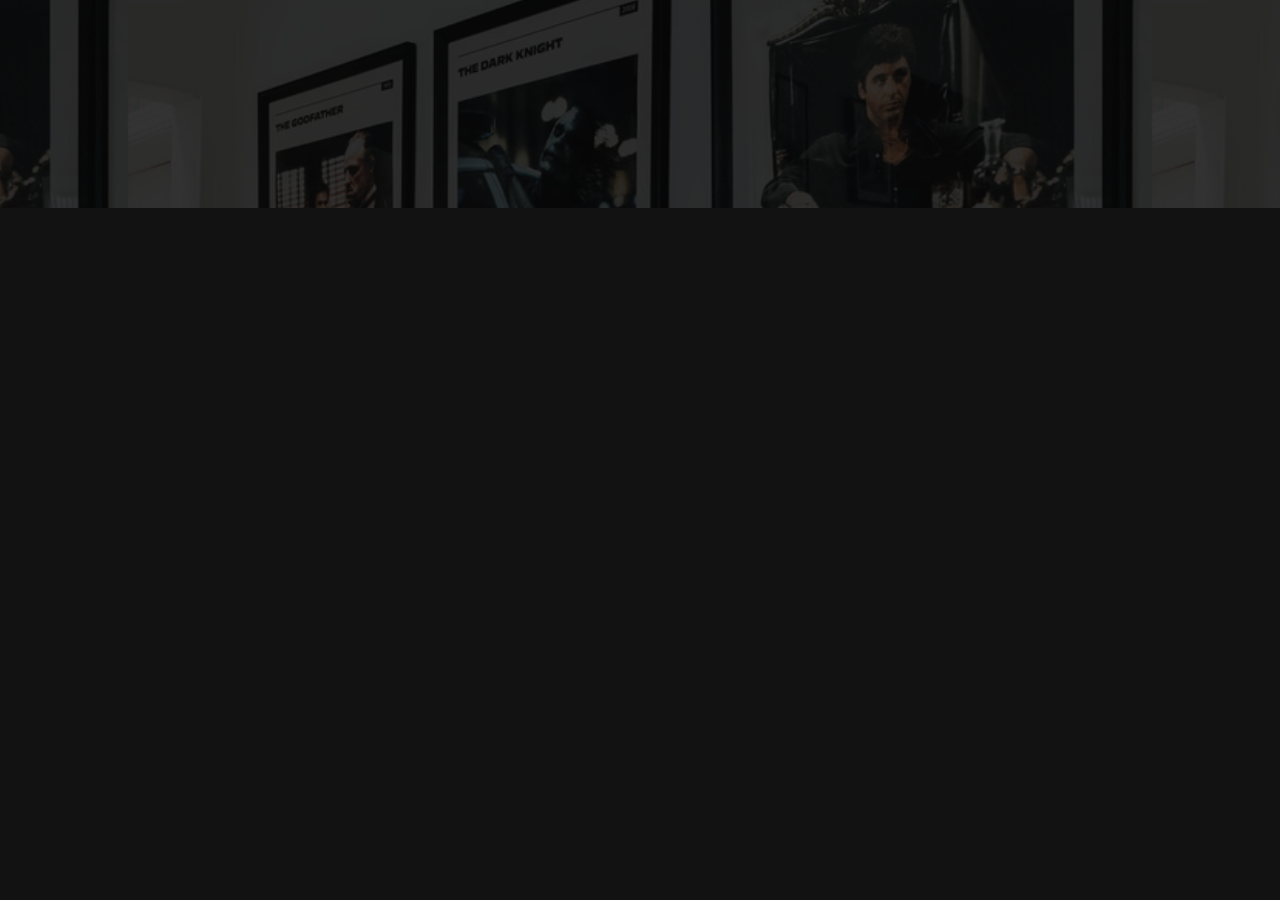
<file: index.html>
<!DOCTYPE html>
<html lang="en">
    <head>
        <title>Movie Searchlist</title>
        <meta name="viewport" content="width=device-width, initial-scale=1.0" />
        <link rel="preconnect" href="https://fonts.googleapis.com">
        <link rel="preconnect" href="https://fonts.gstatic.com" crossorigin>
        <link href="https://fonts.googleapis.com/css2?family=Inter:ital,opsz,wght@0,14..32,100..900;1,14..32,100..900&display=swap" rel="stylesheet">
        <link rel="stylesheet" href="https://cdnjs.cloudflare.com/ajax/libs/font-awesome/6.6.0/css/all.min.css" integrity="sha512-Kc323vGBEqzTmouAECnVceyQqyqdsSiqLQISBL29aUW4U/M7pSPA/gEUZQqv1cwx4OnYxTxve5UMg5GT6L4JJg==" crossorigin="anonymous" referrerpolicy="no-referrer" />
        <link rel="stylesheet" href="./css/index.css">
    </head>
    <body>
        <header class="hero" id="header">

        </header>
        <main>
            <div class="container" id="main">
                
            </div>
            <div id="modal"></div>
        </main>
        <script src="./js/index.js" type="module"></script>
    </body>
</html>
</file>
<file: css/index.css>
:root {
    --white-text-color: #FFFFFF;
    --button-background-color: #4B4B4B;
    --input-background-color: #2E2E2F;
    --input-text-color: #A5A5A5;
    --body-background-color: #121212;
    --font-family: "Inter", sans-serif;
    --no-movies-found-text-color: "#787878";
}

/* General styles - Start */

*, *::after, *::before {
    box-sizing: border-box;
}

html, body {
    margin: 0;
    padding: 0;
    color: var(--white-text-color);
    background-color: var(--body-background-color);
    height: 100%;
}

body,
.search-input,
.search-btn {
    font-family: var(--font-family);
}

.links {
    text-decoration: none;
    color: var(--white-text-color);
}

.add-movie,
.remove-movie,
.fa-solid,
.poster-details,
.search-btn,
.movie-list-blank {
    cursor: pointer;
}

.movie-list-blank img,
.movie-list-blank p,
.poster-img, .poster-text {
    pointer-events: none;
}

/* General styles - End */

/* Containers, flex and grid - Start */

.container {
    width: 80%;
    margin: 0 auto;
    max-width: 800px;
    min-width: 450px;
    padding: 1em;
}

.search-container {
    position: relative;
    top: -35px;
    width: 100%;
}

/* Make the hero full height and centre vertically */
.hero,
/* Switch the header/link from column to row */
.hero .container,
/* Keep the input/button touching and the same height */
.search-container,
/* When there are no movies, keep the text centred */
.movie-container,
/* Keep the items displayed when no movies centered vertically/horizontally */
.no-movies-found,
.movie-list-blank,
/* Keep the title and rating on the same line and spaced evenly */
.movie-header,
/* Keep the add/remove icon and the text centered horizontallu */
.add-movie,
.remove-movie,
/* Line up the duration, genre and add/remove */
.movie-info,
.poster-details {
    display: flex;
    align-items: center;
}

/* Line up the poster and the movie details on the same line,
don't want it centered horizontally though (different from the design
but I think it looks better) */
.movie-card {
    display: flex;
    gap: 0.5em;
}

.movie-grid-details {
  display: flex;
  align-items: space-between;
  gap: 0.5em;
}

/* On smaller screens stack the header and link on top of each other */
.hero .container,
.search-container,
.movie-container,
.no-movies-found,
.movie-list-blank,
.movie-card-column,
.movie-grid-details,
.poster-details {
    flex-direction: column;
}

.hero .container,
.movie-card {
    justify-content: space-between;
}

.no-movies-found,
.movie-list-blank,
.search-container,
.movie-container {
    justify-content: center;
}

.hero .container,
.movie-info {
    gap: 2em;
}

.search-container,
.movie-header {
    gap: 0.5em;
}

.movie-container {
    height: 100%;
    min-height: 60svh;
}

.movie-card {
    gap: 1.25em;
    border-bottom: 1px solid #E5E7EB;
    padding-bottom: 1.5em;
}

.movie-card-column {
    align-items: space-between;
    gap: 0.75em;
}

.add-movie,
.remove-movie {
    gap: .25em;
    padding: 0 0.5em;
}

.movie-list,
.movie-grid,
.movie-modal-container {
    display: grid;
}

.movie-list {
    /* This has originally a flex container but searching for Home Alone, one of the images
       was always indented */
    grid-template-columns: 1fr;
    /* So the rows don't space out */
    grid-template-rows: min-content;
    /* To prevent the rows stretching to fill space */
    align-items: start;
    gap: 2em;

    /* display: flex;
    flex-direction: column;
    justify-content: center;
    align-items: center;
    gap: 2em; */
}

.movie-grid {
    grid-gap: 2em;
    grid-template-columns: repeat(auto-fit, 100px);
    grid-template-rows: 275px;
    grid-auto-rows: 175px;
}

.movie-modal-container {
    grid-template-columns: 100px 1fr;
    gap: 1em;
    padding: 1em;
    background-color: var(--body-background-color);
    color: var(--white-text-color);
}

@media (min-width: 600px) {

    /* On bigger screen dispay on row and space out */
    .hero .container {
        flex-direction: row;
    }

    .search-container {
        flex-direction: row;
        gap: 0;
    }

}

/* Containers, flex and grid - End */

/* Typography styles - Start */

.title {
    font-size: 2.5rem;
    font-weight: 800;
}

.fa-solid {
    font-size: 2rem;
}

/* I thought this would default to 1rem but it doesn't appear to */
.search-input,
.search-btn,
.modal-close-btn {
    font-weight: 500;
    font-size: 1rem;
}

.movie-list-blank {
    font-size: 1.125rem;
    font-weight: 700;
}

.watchlist-link {
    font-weight: 700;
}

.rating, .movie-info,
.add-movie, .remove-movie {
    font-size: 0.75rem;
}

.poster-text {
    font-size: 0.5rem;
}

/* Typography styles - End */

/* Header styles - Start */

.hero {
    background-image: url("../images/header.png");
    background-size: 80%;
    background-position: 50% 24%;
    min-height: 208px;
    background-color: rgba(5, 5, 5, 0.8);
    background-blend-mode: darken;
}

.title {
    margin: 0;
    text-shadow: 0 0 5px black;
    opacity: 1;
}

/* Header styles - End */

/* Search container styles - Start */

.search-input {
    background-color: var(--input-background-color);
    padding: 0.75em 1em 0.75em 2.5em;
    /* For the search icon */
    position: relative;
}

.search-btn {
    background-color: var(--button-background-color);
    padding: 0.75em;
}

.search-input,
.search-btn {
    color: var(--white-text-color);
    width: 100%;
    border: none;
    border-radius: 6px;
}

.search-input-error {
    border: 2px solid red;
}

.search-icon-position {
    position: absolute;
    top: 14px;
    left: 8px;
    z-index: 1;
}

@media (min-width: 600px) {

    .search-input,
    .search-btn {
        border-radius: 6px;
    }

    .search-input {
        width: 70%;
        border-radius: 6px 0px 0px 6px;
    }

    .search-btn {
        width: 30%;
        border-radius: 0px 6px 6px 0px;
    }

}

/* Search container styles - End */

/* Movie container styles - Start */

/* Hide the list/grid icons until there are movies displayed */
.fa-table-cells, .fa-list {
    display: none;
}

/* Centre them */
.view-mode {
    text-align: center;
}
/* When the user has no movies in their list */
.movie-list-blank {
    color: var(--input-background-color);
}
/* When there are no search results found */
.no-movies-found {
    color: var(--no-movies-found-text-color);
}

.movie-grid, .movie-list {
    padding-top: 2em;
}

.movie-grid .movie-card {
    border-bottom: 0;
}

/* When in grid mode remove the padding so they line up with the text,
  the padding is only need when in list mode */
.movie-grid .add-movie, 
.movie-grid .remove-movie {
    padding: 0;
}

.poster-img {
    width: 100px;
    /* Some images were longer or shorter so fixed them to be the same height */
    height: 150px;
}
/* This was needed for flims where the plot text wasn't very long, so a bigger
  gap appeared between the poster and the details */
.movie-details {
    flex-grow: 1;
}
/* Take the margin off the title to reduce the gap between the next item */
.movie-title {
    margin: 0;
}
/* Same as above */
.movie-plot {
    margin: 0;
}

/* This is for the tooltip */
.rating {
    position: relative;
}

.tooltip {
    visibility: hidden;
    width: max-content;
    background-color: var(--white-text-color);
    color: var(--body-background-color);
    text-align: center;
    border-radius: 6px;
    padding: 1em;
    position: absolute;
    z-index: 1;
    top: 0;
    left: 25px;
    opacity: 0;
    transition: opacity 0.3s;
    pointer-events: none;
}

.rating:hover .tooltip,
.rating:focus .tooltip {
    visibility: visible;
    opacity: 1;
    color: black; 
    
}

/* Movie container styles - End */

/* Modal styles - Start */

dialog {
    padding: 0.25em;
}

.modal-row {
    margin: 1em;
}

.label {
    width: 100px;
    display: inline-block;
}

.close-modal-btn-container{
    text-align: right;
    margin: 0.5em;
    position: absolute;
    top: 5px;
    right: 5px;
}

.modal-close-btn {
    color: var(--white-text-color);
    border: 1px solid var(--white-text-color);
    background-color: var(--body-background-color);
}

/* Modal styles - End */
</file>
